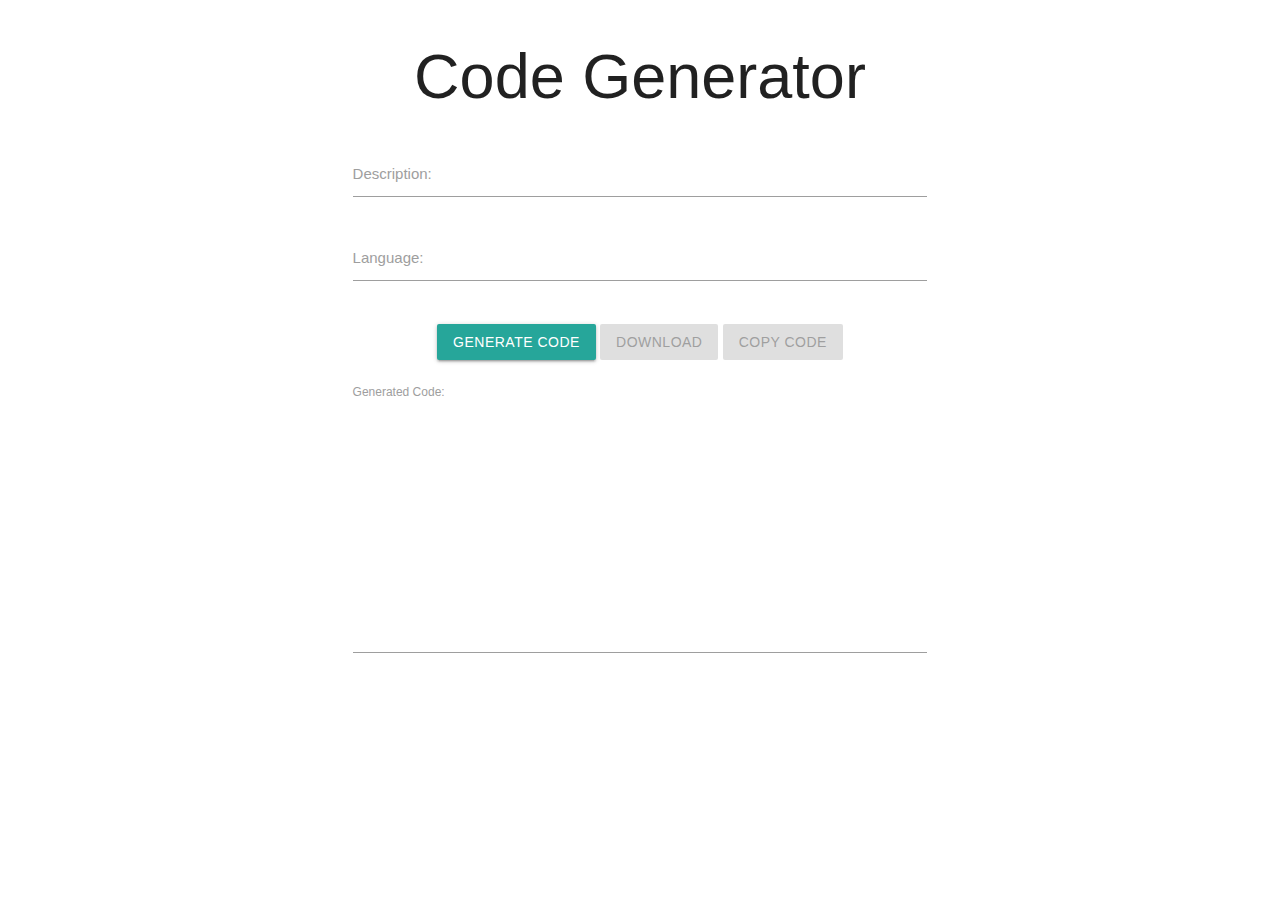
<file: code-generator/templates/index.html>
<!DOCTYPE html>
<html lang="en">
<head>
    <meta charset="UTF-8">
    <meta http-equiv="X-UA-Compatible" content="IE=edge">
    <meta name="viewport" content="width=device-width, initial-scale=1.0">
    <link rel="stylesheet" href="https://cdnjs.cloudflare.com/ajax/libs/materialize/1.0.0/css/materialize.min.css">
    <script src="https://cdnjs.cloudflare.com/ajax/libs/materialize/1.0.0/js/materialize.min.js"></script>
    <title>Code Generator</title>
</head>
<body>
    <div class="container">
        <h1 class="center-align">Code Generator</h1>
        <div class="row">
            <div class="input-field col s12 m8 offset-m2">
                <input id="description" type="text" class="validate">
                <label for="description">Description:</label>
            </div>
            <div class="input-field col s12 m8 offset-m2">
                <input id="language" type="text" class="validate">
                <label for="language">Language:</label>
            </div>
        </div>
        <div class="row">
            <div class="col s12 m8 offset-m2 center-align">
                <button onclick="generateCode()" class="btn waves-effect waves-light">Generate Code</button>
                <button id="downloadBtn" onclick="downloadCode()" class="btn waves-effect waves-light" disabled>Download</button>
                <button id="copyBtn" onclick="copyCode()" class="btn waves-effect waves-light" disabled>Copy Code</button>
            </div>
        </div>
        <div class="row">
            <div class="col s12 m8 offset-m2">
                <label for="output">Generated Code:</label>
                <div id="spinner" class="preloader-wrapper small active" style="display: none;">
                    <div class="spinner-layer spinner-blue">
                        <div class="circle-clipper left">
                            <div class="circle"></div>
                        </div><div class="gap-patch">
                            <div class="circle"></div>
                        </div><div class="circle-clipper right">
                            <div class="circle"></div>
                        </div>
                    </div>
                </div>
                <textarea id="output" class="materialize-textarea" style="height: 250px; max-height: 250px; overflow-y: auto;" readonly></textarea>
            </div>
        </div>
    </div>

    <script>
        let generatedCode = '';
    
        function download(filename, text) {
            const element = document.createElement('a');
            element.setAttribute('href', 'data:text/plain;charset=utf-8,' + encodeURIComponent(text));
            element.setAttribute('download', filename);
            element.style.display = 'none';
            document.body.appendChild(element);
            element.click();
            document.body.removeChild(element);
        }
    
        function downloadCode() {
            if (generatedCode) {
                const language = document.getElementById('language').value;
                const fileExtension = language.toLowerCase() === 'c++' ? 'cpp' : language.toLowerCase();
                const filename = `generated_code.${fileExtension}`;
                download(filename, generatedCode);
            }
        }

        async function copyCode() {
            if (generatedCode) {
                try {
                    await navigator.clipboard.writeText(generatedCode);
                    alert('Code copied to clipboard!');
                } catch (err) {
                    alert('Error copying code to clipboard.');
                }
            }
        }
    
        async function generateCode() {
            const description = document.getElementById('description').value;
            const language = document.getElementById('language').value;

            if (description.trim() === '' || language.trim() === '') {
                alert('Please fill in both fields.');
                return;
            }
        
            // Show spinner
            document.getElementById('spinner').style.display = 'inline-block';
        
            const response = await fetch('/generate', {
                method: 'POST',
                headers: {
                    'Content-Type': 'application/json'
                },
                body: JSON.stringify({ description, language })
            });
            const result = await response.json();
            generatedCode = result.code;
            document.getElementById('output').value = generatedCode;
            document.getElementById('downloadBtn').disabled = !generatedCode;
            document.getElementById('copyBtn').disabled = !generatedCode;
        
            // Hide spinner
            document.getElementById('spinner').style.display = 'none';
        }
        
    </script>
</body>
</html>
</file>
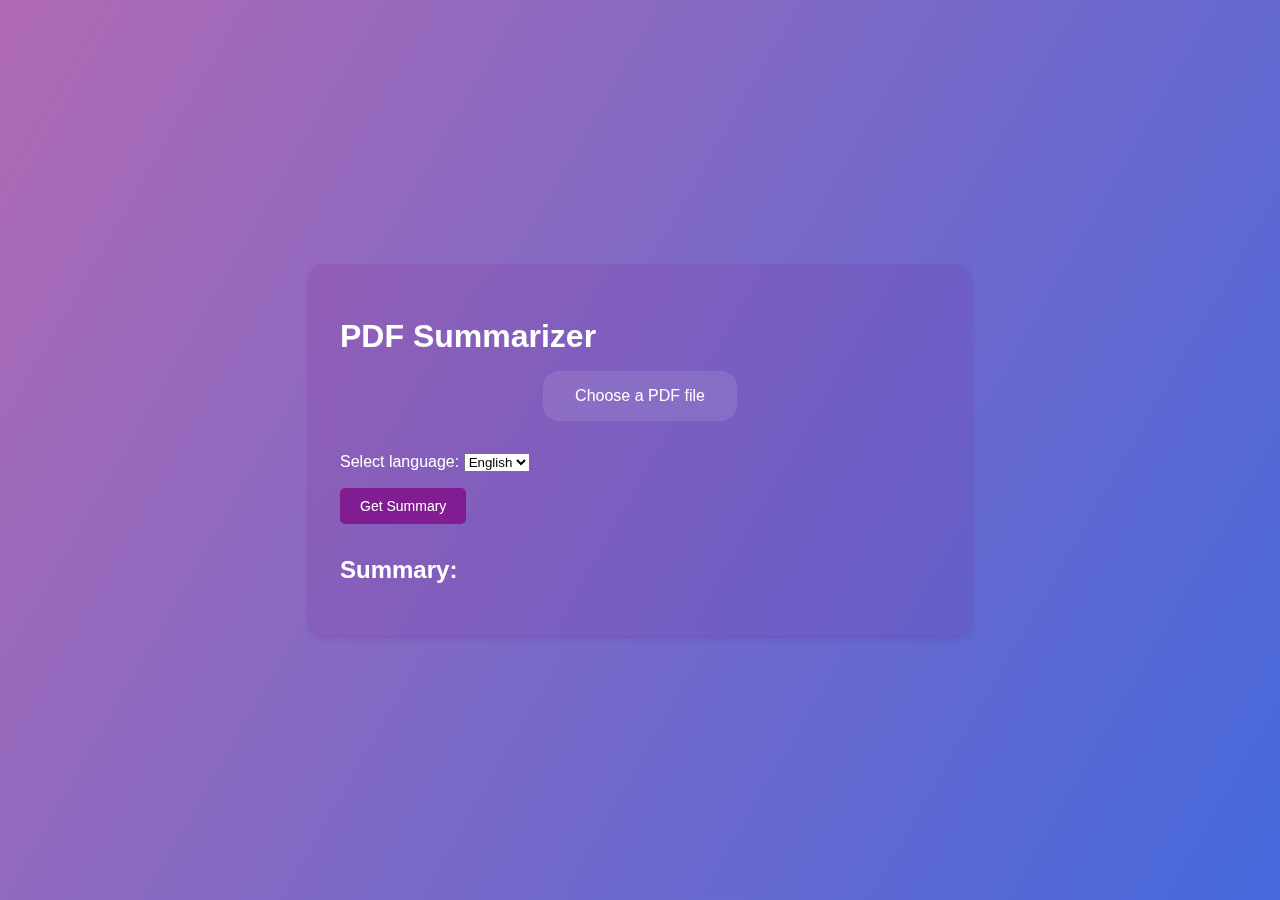
<file: pdf-summarizer/public/index.html>
<!DOCTYPE html>
<html lang="en">
  <head>
    <meta charset="UTF-8" />
    <meta name="viewport" content="width=device-width, initial-scale=1.0" />
    <link rel="stylesheet" href="styles.css" />
    <title>PDF Summarizer</title>
  </head>
  <body>
    <div class="container">
      <h1>PDF Summarizer</h1>
      <form id="upload-form">
        <div class="file-upload">
          <label class="file-input" for="pdf">Choose a PDF file</label>
          <input type="file" id="pdf" name="pdf" accept="application/pdf" />
          <span id="file-name"></span>
        </div>
        <div class="language-select">
          <label for="language">Select language: </label>
          <select id="language">
            <option value="en">English</option>
            <option value="ko">Korean</option>
          </select>
        </div>
        <button type="submit">Get Summary</button>
      </form>
      <div class="summary">
        <h2>Summary:</h2>
        <p id="summary-text"></p>
      </div>
      <div id="loading" class="spinner" style="display: none;"></div>
    </div>
    <script src="script.js"></script>
  </body>
</html>
</file>
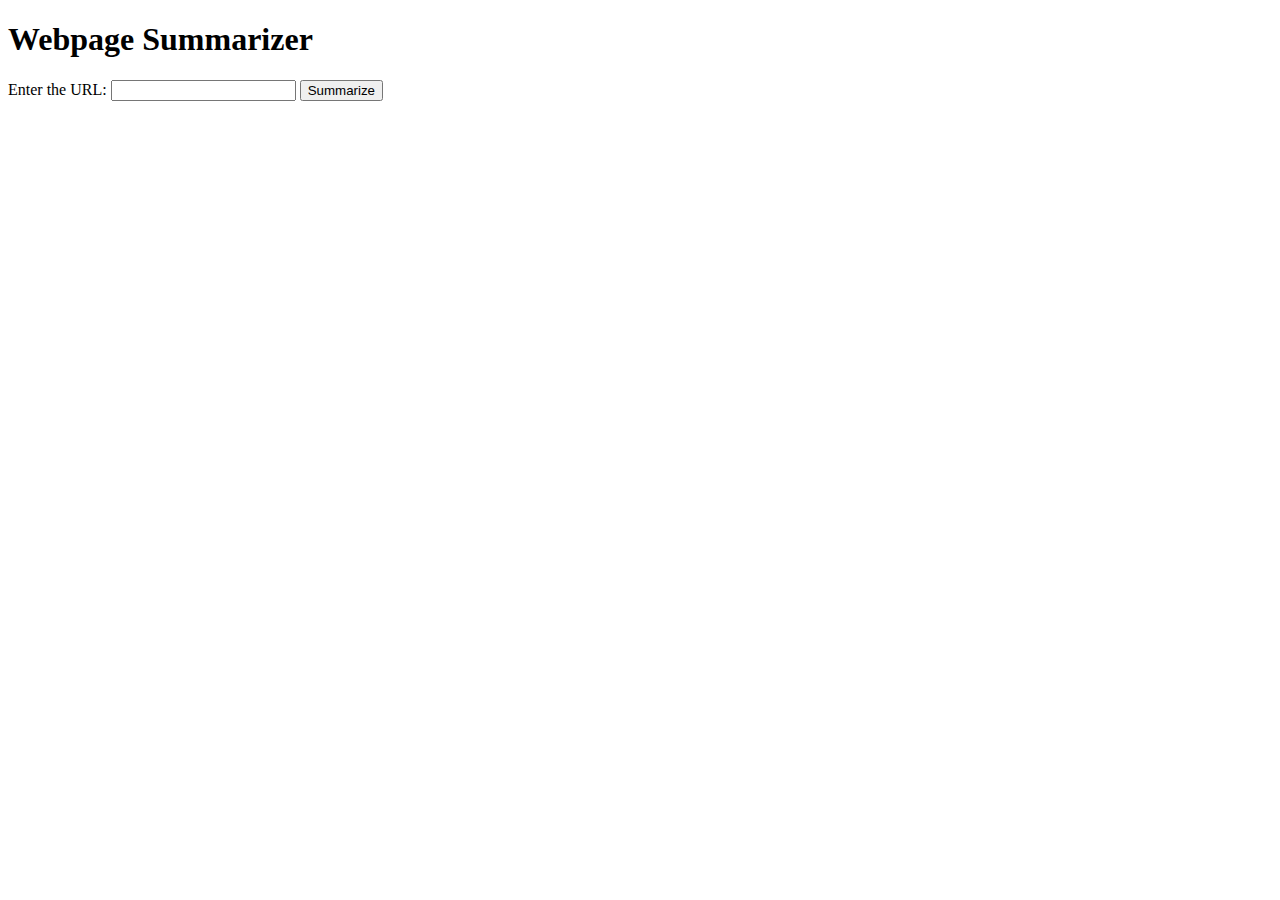
<file: webpage-summarizer/templates/index.html>
<!DOCTYPE html>
<html lang="en">
<head>
    <meta charset="UTF-8">
    <meta name="viewport" content="width=device-width, initial-scale=1.0">
    <title>Webpage Summarizer</title>
</head>
<body>
    <h1>Webpage Summarizer</h1>
    <form action="/summarize" method="POST">
        <label for="url">Enter the URL:</label>
        <input type="text" name="url" required>
        <button type="submit">Summarize</button>
    </form>
</body>
</html>
</file>
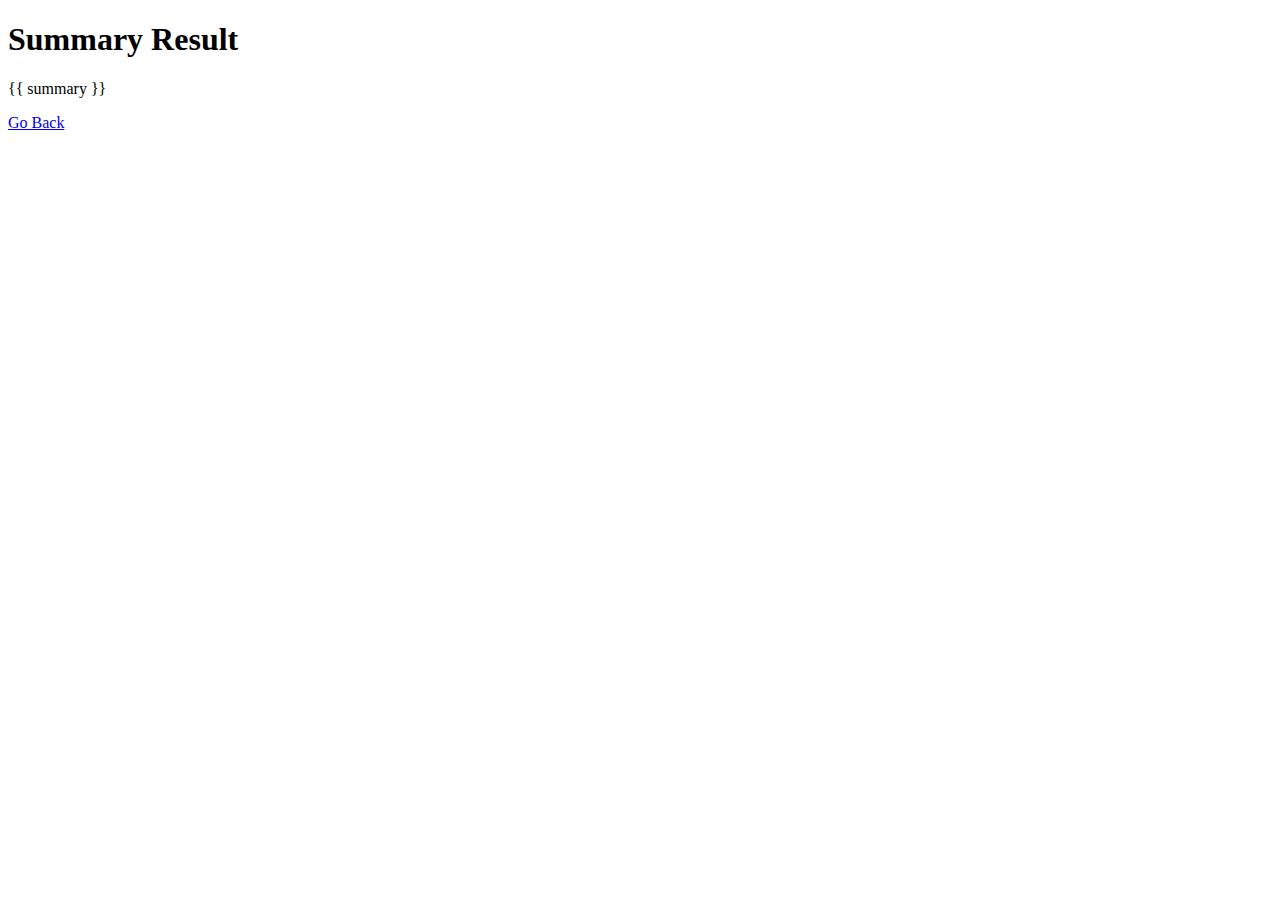
<file: webpage-summarizer/templates/result.html>
<!DOCTYPE html>
<html lang="en">
<head>
    <meta charset="UTF-8">
    <meta name="viewport" content="width=device-width, initial-scale=1.0">
    <title>Summary Result</title>
</head>
<body>
    <h1>Summary Result</h1>
    <p>{{ summary }}</p>
    <a href="/">Go Back</a>
</body>
</html>
</file>
<file: pdf-summarizer/public/styles.css>
body {
  font-family: Arial, sans-serif;
  background-color: #e0e5ec;
  background-image: linear-gradient(120deg, #b06ab3 0%, #4568dc 100%);
  display: flex;
  justify-content: center;
  align-items: center;
  min-height: 100vh;
  margin: 0;
  color: #ffffff; /* Set the font color to white */
}

.container {
  padding: 2rem;
  border-radius: 1rem;
  width: 80%;
  max-width: 600px;
  background: rgba(128, 0, 128, 0.1); /* Set the background color to purple with 10% opacity */
  backdrop-filter: blur(10px);
  box-shadow: 0 4px 6px rgba(128, 0, 128, 0.1), 0 1px 3px rgba(128, 0, 128, 0.1); /* Set the shadow color to purple */
}

h1 {
  margin-bottom: 1rem;
}

.file-input {
  background: rgba(255, 255, 255, 0.1);
  display: inline-block;
  padding: 1rem 2rem;
  border-radius: 1rem;
  cursor: pointer;
}

input[type='file'] {
  display: none;
}

button {
  background-color: rgba(128, 0, 128, 0.7);
  border: none;
  color: #ffffff;
  padding: 10px 20px;
  text-align: center;
  font-size: 14px;
  transition: 0.3s;
  cursor: pointer;
  border-radius: 5px;
  display: inline-block;
  margin-top: 1rem;
}

button:hover {
  background-color: rgba(128, 0, 128, 0.9);
}
button:active {
  box-shadow: inset 0 4px 6px rgba(0, 0, 0, 0.1);
}

.summary {
  margin-top: 2rem;
}

.spinner {
  display: inline-block;
  width: 20px;
  height: 20px;
  border: 2px solid rgba(0, 0, 0, 0.2);
  border-top-color: rgba(0, 0, 0, 0.5);
  border-radius: 50%;
  animation: spin 1s linear infinite;
  background: rgba(255, 255, 255, 0.1);
  backdrop-filter: blur(5px);
  margin-top: 1rem;
}

@keyframes spin {
  0% {
    transform: rotate(0deg);
  }
  100% {
    transform: rotate(360deg);
  }
}

.file-upload {
  display: flex;
  flex-direction: column;
  align-items: center;
  gap: 1rem;
  margin-top: 1rem;
}

.file-name {
  font-size: 0.9rem;
}

.language-select {
  margin-top: 1rem;
  font-size: 1rem;
}
</file>
